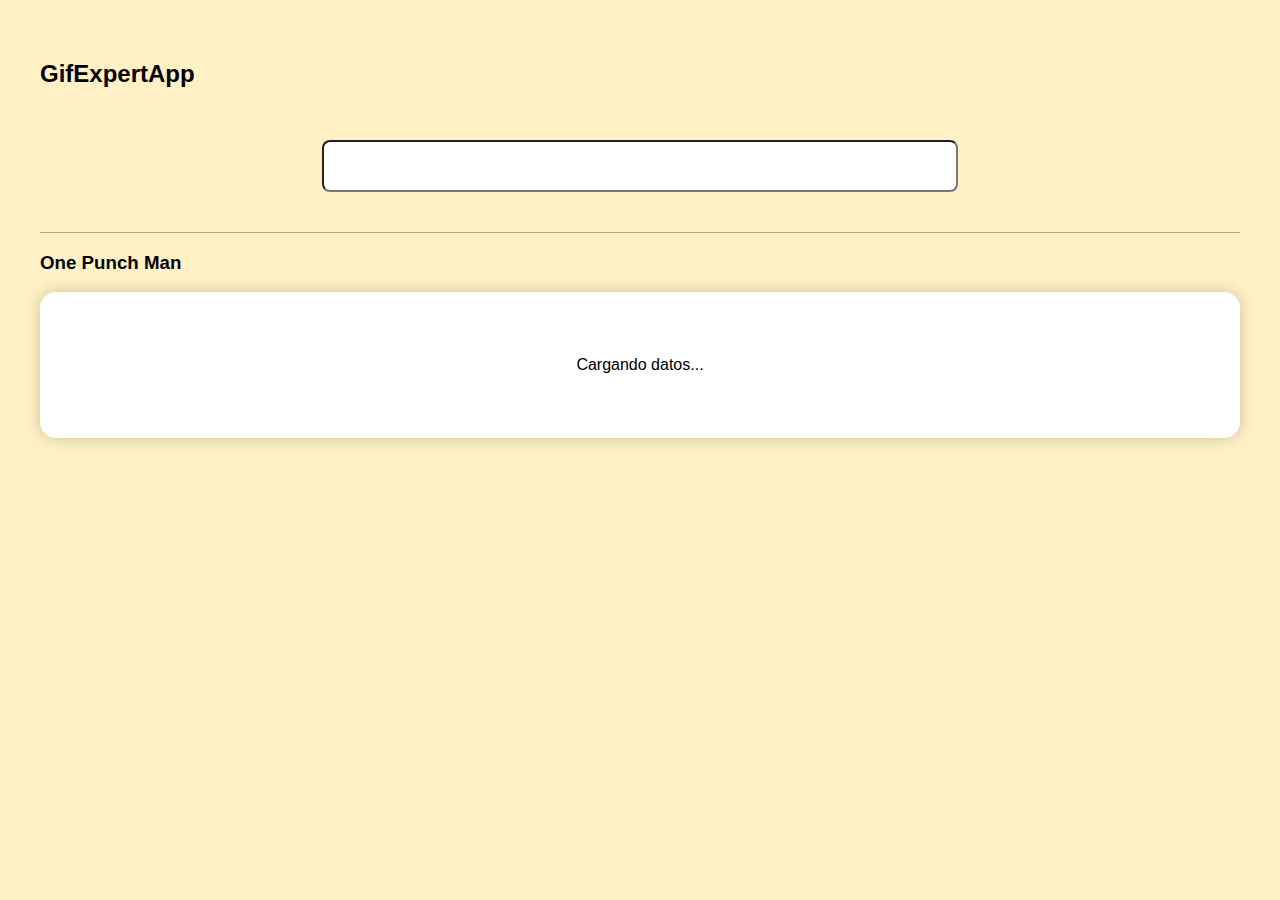
<file: docs/index.html>
<!doctype html>
<html lang="en">

<head>
    <meta charset="utf-8" />
    <link rel="icon" href="./favicon.ico" />
    <meta name="viewport" content="width=device-width,initial-scale=1" />
    <meta name="theme-color" content="#000000" />
    <meta name="description" content="Web site created using create-react-app" />
    <link rel="apple-touch-icon" href="./logo192.png" />
    <link rel="manifest" href="./manifest.json" />
    <title>Gif Search App</title>
    <script defer="defer" src="./static/js/main.ec8a4d32.js"></script>
    <link href="./static/css/main.a896cac1.css" rel="stylesheet">
</head>

<body><noscript>You need to enable JavaScript to run this app.</noscript>
    <div id="root"></div>
</body>

</html>
</file>
<file: docs/static/css/main.a896cac1.css>
*{font-family:Arial,Helvetica,sans-serif}ol{-webkit-padding-start:0;padding-inline-start:0}body{background-color:#fff1c5;padding:2rem}code{font-family:source-code-pro,Menlo,Monaco,Consolas,Courier New,monospace}.form-categorias{display:flex;flex-flow:row wrap;justify-content:center;padding:2rem 0}hr{border:0;border-top:1px solid rgba(0,0,0,.3);height:0}input[type=text]{color:grey;font-size:1.8rem;height:3rem;padding:0 1rem;width:50%}input[type=text],input[type=text]:focus{border-radius:.5rem}.card-grid{background-color:#fff;border-radius:1rem;box-shadow:0 0 1rem rgba(0,0,0,.2);flex-flow:row wrap;padding:3rem 1rem}.card,.card-grid{display:flex;justify-content:space-around}.card{align-items:center;background-color:#d3d3d3;border-radius:.5rem;box-shadow:.5rem .5rem 1rem rgba(0,0,0,.5);flex-flow:column wrap;margin:.5rem;overflow:hidden}.card p{font-family:Fira Code,monospace;font-size:.8rem;padding:.25rem;text-align:center;text-shadow:0 0}.card img{max-height:11rem}/*!
 * animate.css - https://animate.style/
 * Version - 4.1.1
 * Licensed under the MIT license - http://opensource.org/licenses/MIT
 *
 * Copyright (c) 2020 Animate.css
 */:root{--animate-duration:1s;--animate-delay:1s;--animate-repeat:1}.animate__animated{-webkit-animation-duration:1s;-webkit-animation-duration:var(--animate-duration);animation-duration:1s;animation-duration:var(--animate-duration);-webkit-animation-fill-mode:both;animation-fill-mode:both}.animate__animated.animate__infinite{-webkit-animation-iteration-count:infinite;animation-iteration-count:infinite}.animate__animated.animate__repeat-1{-webkit-animation-iteration-count:1;-webkit-animation-iteration-count:var(--animate-repeat);animation-iteration-count:1;animation-iteration-count:var(--animate-repeat)}.animate__animated.animate__repeat-2{-webkit-animation-iteration-count:2;-webkit-animation-iteration-count:calc(var(--animate-repeat)*2);animation-iteration-count:2;animation-iteration-count:calc(var(--animate-repeat)*2)}.animate__animated.animate__repeat-3{-webkit-animation-iteration-count:3;-webkit-animation-iteration-count:calc(var(--animate-repeat)*3);animation-iteration-count:3;animation-iteration-count:calc(var(--animate-repeat)*3)}.animate__animated.animate__delay-1s{-webkit-animation-delay:1s;-webkit-animation-delay:var(--animate-delay);animation-delay:1s;animation-delay:var(--animate-delay)}.animate__animated.animate__delay-2s{-webkit-animation-delay:2s;-webkit-animation-delay:calc(var(--animate-delay)*2);animation-delay:2s;animation-delay:calc(var(--animate-delay)*2)}.animate__animated.animate__delay-3s{-webkit-animation-delay:3s;-webkit-animation-delay:calc(var(--animate-delay)*3);animation-delay:3s;animation-delay:calc(var(--animate-delay)*3)}.animate__animated.animate__delay-4s{-webkit-animation-delay:4s;-webkit-animation-delay:calc(var(--animate-delay)*4);animation-delay:4s;animation-delay:calc(var(--animate-delay)*4)}.animate__animated.animate__delay-5s{-webkit-animation-delay:5s;-webkit-animation-delay:calc(var(--animate-delay)*5);animation-delay:5s;animation-delay:calc(var(--animate-delay)*5)}.animate__animated.animate__faster{-webkit-animation-duration:.5s;-webkit-animation-duration:calc(var(--animate-duration)/2);animation-duration:.5s;animation-duration:calc(var(--animate-duration)/2)}.animate__animated.animate__fast{-webkit-animation-duration:.8s;-webkit-animation-duration:calc(var(--animate-duration)*.8);animation-duration:.8s;animation-duration:calc(var(--animate-duration)*.8)}.animate__animated.animate__slow{-webkit-animation-duration:2s;-webkit-animation-duration:calc(var(--animate-duration)*2);animation-duration:2s;animation-duration:calc(var(--animate-duration)*2)}.animate__animated.animate__slower{-webkit-animation-duration:3s;-webkit-animation-duration:calc(var(--animate-duration)*3);animation-duration:3s;animation-duration:calc(var(--animate-duration)*3)}@media (prefers-reduced-motion:reduce),print{.animate__animated{-webkit-animation-duration:1ms!important;animation-duration:1ms!important;-webkit-animation-iteration-count:1!important;animation-iteration-count:1!important;-webkit-transition-duration:1ms!important;transition-duration:1ms!important}.animate__animated[class*=Out]{opacity:0}}@-webkit-keyframes bounce{0%,20%,53%,to{-webkit-animation-timing-function:cubic-bezier(.215,.61,.355,1);animation-timing-function:cubic-bezier(.215,.61,.355,1);-webkit-transform:translateZ(0);transform:translateZ(0)}40%,43%{-webkit-animation-timing-function:cubic-bezier(.755,.05,.855,.06);animation-timing-function:cubic-bezier(.755,.05,.855,.06);-webkit-transform:translate3d(0,-30px,0) scaleY(1.1);transform:translate3d(0,-30px,0) scaleY(1.1)}70%{-webkit-animation-timing-function:cubic-bezier(.755,.05,.855,.06);animation-timing-function:cubic-bezier(.755,.05,.855,.06);-webkit-transform:translate3d(0,-15px,0) scaleY(1.05);transform:translate3d(0,-15px,0) scaleY(1.05)}80%{-webkit-transform:translateZ(0) scaleY(.95);transform:translateZ(0) scaleY(.95);-webkit-transition-timing-function:cubic-bezier(.215,.61,.355,1);transition-timing-function:cubic-bezier(.215,.61,.355,1)}90%{-webkit-transform:translate3d(0,-4px,0) scaleY(1.02);transform:translate3d(0,-4px,0) scaleY(1.02)}}@keyframes bounce{0%,20%,53%,to{-webkit-animation-timing-function:cubic-bezier(.215,.61,.355,1);animation-timing-function:cubic-bezier(.215,.61,.355,1);-webkit-transform:translateZ(0);transform:translateZ(0)}40%,43%{-webkit-animation-timing-function:cubic-bezier(.755,.05,.855,.06);animation-timing-function:cubic-bezier(.755,.05,.855,.06);-webkit-transform:translate3d(0,-30px,0) scaleY(1.1);transform:translate3d(0,-30px,0) scaleY(1.1)}70%{-webkit-animation-timing-function:cubic-bezier(.755,.05,.855,.06);animation-timing-function:cubic-bezier(.755,.05,.855,.06);-webkit-transform:translate3d(0,-15px,0) scaleY(1.05);transform:translate3d(0,-15px,0) scaleY(1.05)}80%{-webkit-transform:translateZ(0) scaleY(.95);transform:translateZ(0) scaleY(.95);-webkit-transition-timing-function:cubic-bezier(.215,.61,.355,1);transition-timing-function:cubic-bezier(.215,.61,.355,1)}90%{-webkit-transform:translate3d(0,-4px,0) scaleY(1.02);transform:translate3d(0,-4px,0) scaleY(1.02)}}.animate__bounce{-webkit-animation-name:bounce;animation-name:bounce;-webkit-transform-origin:center bottom;transform-origin:center bottom}@-webkit-keyframes flash{0%,50%,to{opacity:1}25%,75%{opacity:0}}@keyframes flash{0%,50%,to{opacity:1}25%,75%{opacity:0}}.animate__flash{-webkit-animation-name:flash;animation-name:flash}@-webkit-keyframes pulse{0%{-webkit-transform:scaleX(1);transform:scaleX(1)}50%{-webkit-transform:scale3d(1.05,1.05,1.05);transform:scale3d(1.05,1.05,1.05)}to{-webkit-transform:scaleX(1);transform:scaleX(1)}}@keyframes pulse{0%{-webkit-transform:scaleX(1);transform:scaleX(1)}50%{-webkit-transform:scale3d(1.05,1.05,1.05);transform:scale3d(1.05,1.05,1.05)}to{-webkit-transform:scaleX(1);transform:scaleX(1)}}.animate__pulse{-webkit-animation-name:pulse;animation-name:pulse;-webkit-animation-timing-function:ease-in-out;animation-timing-function:ease-in-out}@-webkit-keyframes rubberBand{0%{-webkit-transform:scaleX(1);transform:scaleX(1)}30%{-webkit-transform:scale3d(1.25,.75,1);transform:scale3d(1.25,.75,1)}40%{-webkit-transform:scale3d(.75,1.25,1);transform:scale3d(.75,1.25,1)}50%{-webkit-transform:scale3d(1.15,.85,1);transform:scale3d(1.15,.85,1)}65%{-webkit-transform:scale3d(.95,1.05,1);transform:scale3d(.95,1.05,1)}75%{-webkit-transform:scale3d(1.05,.95,1);transform:scale3d(1.05,.95,1)}to{-webkit-transform:scaleX(1);transform:scaleX(1)}}@keyframes rubberBand{0%{-webkit-transform:scaleX(1);transform:scaleX(1)}30%{-webkit-transform:scale3d(1.25,.75,1);transform:scale3d(1.25,.75,1)}40%{-webkit-transform:scale3d(.75,1.25,1);transform:scale3d(.75,1.25,1)}50%{-webkit-transform:scale3d(1.15,.85,1);transform:scale3d(1.15,.85,1)}65%{-webkit-transform:scale3d(.95,1.05,1);transform:scale3d(.95,1.05,1)}75%{-webkit-transform:scale3d(1.05,.95,1);transform:scale3d(1.05,.95,1)}to{-webkit-transform:scaleX(1);transform:scaleX(1)}}.animate__rubberBand{-webkit-animation-name:rubberBand;animation-name:rubberBand}@-webkit-keyframes shakeX{0%,to{-webkit-transform:translateZ(0);transform:translateZ(0)}10%,30%,50%,70%,90%{-webkit-transform:translate3d(-10px,0,0);transform:translate3d(-10px,0,0)}20%,40%,60%,80%{-webkit-transform:translate3d(10px,0,0);transform:translate3d(10px,0,0)}}@keyframes shakeX{0%,to{-webkit-transform:translateZ(0);transform:translateZ(0)}10%,30%,50%,70%,90%{-webkit-transform:translate3d(-10px,0,0);transform:translate3d(-10px,0,0)}20%,40%,60%,80%{-webkit-transform:translate3d(10px,0,0);transform:translate3d(10px,0,0)}}.animate__shakeX{-webkit-animation-name:shakeX;animation-name:shakeX}@-webkit-keyframes shakeY{0%,to{-webkit-transform:translateZ(0);transform:translateZ(0)}10%,30%,50%,70%,90%{-webkit-transform:translate3d(0,-10px,0);transform:translate3d(0,-10px,0)}20%,40%,60%,80%{-webkit-transform:translate3d(0,10px,0);transform:translate3d(0,10px,0)}}@keyframes shakeY{0%,to{-webkit-transform:translateZ(0);transform:translateZ(0)}10%,30%,50%,70%,90%{-webkit-transform:translate3d(0,-10px,0);transform:translate3d(0,-10px,0)}20%,40%,60%,80%{-webkit-transform:translate3d(0,10px,0);transform:translate3d(0,10px,0)}}.animate__shakeY{-webkit-animation-name:shakeY;animation-name:shakeY}@-webkit-keyframes headShake{0%{-webkit-transform:translateX(0);transform:translateX(0)}6.5%{-webkit-transform:translateX(-6px) rotateY(-9deg);transform:translateX(-6px) rotateY(-9deg)}18.5%{-webkit-transform:translateX(5px) rotateY(7deg);transform:translateX(5px) rotateY(7deg)}31.5%{-webkit-transform:translateX(-3px) rotateY(-5deg);transform:translateX(-3px) rotateY(-5deg)}43.5%{-webkit-transform:translateX(2px) rotateY(3deg);transform:translateX(2px) rotateY(3deg)}50%{-webkit-transform:translateX(0);transform:translateX(0)}}@keyframes headShake{0%{-webkit-transform:translateX(0);transform:translateX(0)}6.5%{-webkit-transform:translateX(-6px) rotateY(-9deg);transform:translateX(-6px) rotateY(-9deg)}18.5%{-webkit-transform:translateX(5px) rotateY(7deg);transform:translateX(5px) rotateY(7deg)}31.5%{-webkit-transform:translateX(-3px) rotateY(-5deg);transform:translateX(-3px) rotateY(-5deg)}43.5%{-webkit-transform:translateX(2px) rotateY(3deg);transform:translateX(2px) rotateY(3deg)}50%{-webkit-transform:translateX(0);transform:translateX(0)}}.animate__headShake{-webkit-animation-name:headShake;animation-name:headShake;-webkit-animation-timing-function:ease-in-out;animation-timing-function:ease-in-out}@-webkit-keyframes swing{20%{-webkit-transform:rotate(15deg);transform:rotate(15deg)}40%{-webkit-transform:rotate(-10deg);transform:rotate(-10deg)}60%{-webkit-transform:rotate(5deg);transform:rotate(5deg)}80%{-webkit-transform:rotate(-5deg);transform:rotate(-5deg)}to{-webkit-transform:rotate(0deg);transform:rotate(0deg)}}@keyframes swing{20%{-webkit-transform:rotate(15deg);transform:rotate(15deg)}40%{-webkit-transform:rotate(-10deg);transform:rotate(-10deg)}60%{-webkit-transform:rotate(5deg);transform:rotate(5deg)}80%{-webkit-transform:rotate(-5deg);transform:rotate(-5deg)}to{-webkit-transform:rotate(0deg);transform:rotate(0deg)}}.animate__swing{-webkit-animation-name:swing;animation-name:swing;-webkit-transform-origin:top center;transform-origin:top center}@-webkit-keyframes tada{0%{-webkit-transform:scaleX(1);transform:scaleX(1)}10%,20%{-webkit-transform:scale3d(.9,.9,.9) rotate(-3deg);transform:scale3d(.9,.9,.9) rotate(-3deg)}30%,50%,70%,90%{-webkit-transform:scale3d(1.1,1.1,1.1) rotate(3deg);transform:scale3d(1.1,1.1,1.1) rotate(3deg)}40%,60%,80%{-webkit-transform:scale3d(1.1,1.1,1.1) rotate(-3deg);transform:scale3d(1.1,1.1,1.1) rotate(-3deg)}to{-webkit-transform:scaleX(1);transform:scaleX(1)}}@keyframes tada{0%{-webkit-transform:scaleX(1);transform:scaleX(1)}10%,20%{-webkit-transform:scale3d(.9,.9,.9) rotate(-3deg);transform:scale3d(.9,.9,.9) rotate(-3deg)}30%,50%,70%,90%{-webkit-transform:scale3d(1.1,1.1,1.1) rotate(3deg);transform:scale3d(1.1,1.1,1.1) rotate(3deg)}40%,60%,80%{-webkit-transform:scale3d(1.1,1.1,1.1) rotate(-3deg);transform:scale3d(1.1,1.1,1.1) rotate(-3deg)}to{-webkit-transform:scaleX(1);transform:scaleX(1)}}.animate__tada{-webkit-animation-name:tada;animation-name:tada}@-webkit-keyframes wobble{0%{-webkit-transform:translateZ(0);transform:translateZ(0)}15%{-webkit-transform:translate3d(-25%,0,0) rotate(-5deg);transform:translate3d(-25%,0,0) rotate(-5deg)}30%{-webkit-transform:translate3d(20%,0,0) rotate(3deg);transform:translate3d(20%,0,0) rotate(3deg)}45%{-webkit-transform:translate3d(-15%,0,0) rotate(-3deg);transform:translate3d(-15%,0,0) rotate(-3deg)}60%{-webkit-transform:translate3d(10%,0,0) rotate(2deg);transform:translate3d(10%,0,0) rotate(2deg)}75%{-webkit-transform:translate3d(-5%,0,0) rotate(-1deg);transform:translate3d(-5%,0,0) rotate(-1deg)}to{-webkit-transform:translateZ(0);transform:translateZ(0)}}@keyframes wobble{0%{-webkit-transform:translateZ(0);transform:translateZ(0)}15%{-webkit-transform:translate3d(-25%,0,0) rotate(-5deg);transform:translate3d(-25%,0,0) rotate(-5deg)}30%{-webkit-transform:translate3d(20%,0,0) rotate(3deg);transform:translate3d(20%,0,0) rotate(3deg)}45%{-webkit-transform:translate3d(-15%,0,0) rotate(-3deg);transform:translate3d(-15%,0,0) rotate(-3deg)}60%{-webkit-transform:translate3d(10%,0,0) rotate(2deg);transform:translate3d(10%,0,0) rotate(2deg)}75%{-webkit-transform:translate3d(-5%,0,0) rotate(-1deg);transform:translate3d(-5%,0,0) rotate(-1deg)}to{-webkit-transform:translateZ(0);transform:translateZ(0)}}.animate__wobble{-webkit-animation-name:wobble;animation-name:wobble}@-webkit-keyframes jello{0%,11.1%,to{-webkit-transform:translateZ(0);transform:translateZ(0)}22.2%{-webkit-transform:skewX(-12.5deg) skewY(-12.5deg);transform:skewX(-12.5deg) skewY(-12.5deg)}33.3%{-webkit-transform:skewX(6.25deg) skewY(6.25deg);transform:skewX(6.25deg) skewY(6.25deg)}44.4%{-webkit-transform:skewX(-3.125deg) skewY(-3.125deg);transform:skewX(-3.125deg) skewY(-3.125deg)}55.5%{-webkit-transform:skewX(1.5625deg) skewY(1.5625deg);transform:skewX(1.5625deg) skewY(1.5625deg)}66.6%{-webkit-transform:skewX(-.78125deg) skewY(-.78125deg);transform:skewX(-.78125deg) skewY(-.78125deg)}77.7%{-webkit-transform:skewX(.390625deg) skewY(.390625deg);transform:skewX(.390625deg) skewY(.390625deg)}88.8%{-webkit-transform:skewX(-.1953125deg) skewY(-.1953125deg);transform:skewX(-.1953125deg) skewY(-.1953125deg)}}@keyframes jello{0%,11.1%,to{-webkit-transform:translateZ(0);transform:translateZ(0)}22.2%{-webkit-transform:skewX(-12.5deg) skewY(-12.5deg);transform:skewX(-12.5deg) skewY(-12.5deg)}33.3%{-webkit-transform:skewX(6.25deg) skewY(6.25deg);transform:skewX(6.25deg) skewY(6.25deg)}44.4%{-webkit-transform:skewX(-3.125deg) skewY(-3.125deg);transform:skewX(-3.125deg) skewY(-3.125deg)}55.5%{-webkit-transform:skewX(1.5625deg) skewY(1.5625deg);transform:skewX(1.5625deg) skewY(1.5625deg)}66.6%{-webkit-transform:skewX(-.78125deg) skewY(-.78125deg);transform:skewX(-.78125deg) skewY(-.78125deg)}77.7%{-webkit-transform:skewX(.390625deg) skewY(.390625deg);transform:skewX(.390625deg) skewY(.390625deg)}88.8%{-webkit-transform:skewX(-.1953125deg) skewY(-.1953125deg);transform:skewX(-.1953125deg) skewY(-.1953125deg)}}.animate__jello{-webkit-animation-name:jello;animation-name:jello;-webkit-transform-origin:center;transform-origin:center}@-webkit-keyframes heartBeat{0%{-webkit-transform:scale(1);transform:scale(1)}14%{-webkit-transform:scale(1.3);transform:scale(1.3)}28%{-webkit-transform:scale(1);transform:scale(1)}42%{-webkit-transform:scale(1.3);transform:scale(1.3)}70%{-webkit-transform:scale(1);transform:scale(1)}}@keyframes heartBeat{0%{-webkit-transform:scale(1);transform:scale(1)}14%{-webkit-transform:scale(1.3);transform:scale(1.3)}28%{-webkit-transform:scale(1);transform:scale(1)}42%{-webkit-transform:scale(1.3);transform:scale(1.3)}70%{-webkit-transform:scale(1);transform:scale(1)}}.animate__heartBeat{-webkit-animation-duration:1.3s;-webkit-animation-duration:calc(var(--animate-duration)*1.3);animation-duration:1.3s;animation-duration:calc(var(--animate-duration)*1.3);-webkit-animation-name:heartBeat;animation-name:heartBeat;-webkit-animation-timing-function:ease-in-out;animation-timing-function:ease-in-out}@-webkit-keyframes backInDown{0%{opacity:.7;-webkit-transform:translateY(-1200px) scale(.7);transform:translateY(-1200px) scale(.7)}80%{opacity:.7;-webkit-transform:translateY(0) scale(.7);transform:translateY(0) scale(.7)}to{opacity:1;-webkit-transform:scale(1);transform:scale(1)}}@keyframes backInDown{0%{opacity:.7;-webkit-transform:translateY(-1200px) scale(.7);transform:translateY(-1200px) scale(.7)}80%{opacity:.7;-webkit-transform:translateY(0) scale(.7);transform:translateY(0) scale(.7)}to{opacity:1;-webkit-transform:scale(1);transform:scale(1)}}.animate__backInDown{-webkit-animation-name:backInDown;animation-name:backInDown}@-webkit-keyframes backInLeft{0%{opacity:.7;-webkit-transform:translateX(-2000px) scale(.7);transform:translateX(-2000px) scale(.7)}80%{opacity:.7;-webkit-transform:translateX(0) scale(.7);transform:translateX(0) scale(.7)}to{opacity:1;-webkit-transform:scale(1);transform:scale(1)}}@keyframes backInLeft{0%{opacity:.7;-webkit-transform:translateX(-2000px) scale(.7);transform:translateX(-2000px) scale(.7)}80%{opacity:.7;-webkit-transform:translateX(0) scale(.7);transform:translateX(0) scale(.7)}to{opacity:1;-webkit-transform:scale(1);transform:scale(1)}}.animate__backInLeft{-webkit-animation-name:backInLeft;animation-name:backInLeft}@-webkit-keyframes backInRight{0%{opacity:.7;-webkit-transform:translateX(2000px) scale(.7);transform:translateX(2000px) scale(.7)}80%{opacity:.7;-webkit-transform:translateX(0) scale(.7);transform:translateX(0) scale(.7)}to{opacity:1;-webkit-transform:scale(1);transform:scale(1)}}@keyframes backInRight{0%{opacity:.7;-webkit-transform:translateX(2000px) scale(.7);transform:translateX(2000px) scale(.7)}80%{opacity:.7;-webkit-transform:translateX(0) scale(.7);transform:translateX(0) scale(.7)}to{opacity:1;-webkit-transform:scale(1);transform:scale(1)}}.animate__backInRight{-webkit-animation-name:backInRight;animation-name:backInRight}@-webkit-keyframes backInUp{0%{opacity:.7;-webkit-transform:translateY(1200px) scale(.7);transform:translateY(1200px) scale(.7)}80%{opacity:.7;-webkit-transform:translateY(0) scale(.7);transform:translateY(0) scale(.7)}to{opacity:1;-webkit-transform:scale(1);transform:scale(1)}}@keyframes backInUp{0%{opacity:.7;-webkit-transform:translateY(1200px) scale(.7);transform:translateY(1200px) scale(.7)}80%{opacity:.7;-webkit-transform:translateY(0) scale(.7);transform:translateY(0) scale(.7)}to{opacity:1;-webkit-transform:scale(1);transform:scale(1)}}.animate__backInUp{-webkit-animation-name:backInUp;animation-name:backInUp}@-webkit-keyframes backOutDown{0%{opacity:1;-webkit-transform:scale(1);transform:scale(1)}20%{opacity:.7;-webkit-transform:translateY(0) scale(.7);transform:translateY(0) scale(.7)}to{opacity:.7;-webkit-transform:translateY(700px) scale(.7);transform:translateY(700px) scale(.7)}}@keyframes backOutDown{0%{opacity:1;-webkit-transform:scale(1);transform:scale(1)}20%{opacity:.7;-webkit-transform:translateY(0) scale(.7);transform:translateY(0) scale(.7)}to{opacity:.7;-webkit-transform:translateY(700px) scale(.7);transform:translateY(700px) scale(.7)}}.animate__backOutDown{-webkit-animation-name:backOutDown;animation-name:backOutDown}@-webkit-keyframes backOutLeft{0%{opacity:1;-webkit-transform:scale(1);transform:scale(1)}20%{opacity:.7;-webkit-transform:translateX(0) scale(.7);transform:translateX(0) scale(.7)}to{opacity:.7;-webkit-transform:translateX(-2000px) scale(.7);transform:translateX(-2000px) scale(.7)}}@keyframes backOutLeft{0%{opacity:1;-webkit-transform:scale(1);transform:scale(1)}20%{opacity:.7;-webkit-transform:translateX(0) scale(.7);transform:translateX(0) scale(.7)}to{opacity:.7;-webkit-transform:translateX(-2000px) scale(.7);transform:translateX(-2000px) scale(.7)}}.animate__backOutLeft{-webkit-animation-name:backOutLeft;animation-name:backOutLeft}@-webkit-keyframes backOutRight{0%{opacity:1;-webkit-transform:scale(1);transform:scale(1)}20%{opacity:.7;-webkit-transform:translateX(0) scale(.7);transform:translateX(0) scale(.7)}to{opacity:.7;-webkit-transform:translateX(2000px) scale(.7);transform:translateX(2000px) scale(.7)}}@keyframes backOutRight{0%{opacity:1;-webkit-transform:scale(1);transform:scale(1)}20%{opacity:.7;-webkit-transform:translateX(0) scale(.7);transform:translateX(0) scale(.7)}to{opacity:.7;-webkit-transform:translateX(2000px) scale(.7);transform:translateX(2000px) scale(.7)}}.animate__backOutRight{-webkit-animation-name:backOutRight;animation-name:backOutRight}@-webkit-keyframes backOutUp{0%{opacity:1;-webkit-transform:scale(1);transform:scale(1)}20%{opacity:.7;-webkit-transform:translateY(0) scale(.7);transform:translateY(0) scale(.7)}to{opacity:.7;-webkit-transform:translateY(-700px) scale(.7);transform:translateY(-700px) scale(.7)}}@keyframes backOutUp{0%{opacity:1;-webkit-transform:scale(1);transform:scale(1)}20%{opacity:.7;-webkit-transform:translateY(0) scale(.7);transform:translateY(0) scale(.7)}to{opacity:.7;-webkit-transform:translateY(-700px) scale(.7);transform:translateY(-700px) scale(.7)}}.animate__backOutUp{-webkit-animation-name:backOutUp;animation-name:backOutUp}@-webkit-keyframes bounceIn{0%,20%,40%,60%,80%,to{-webkit-animation-timing-function:cubic-bezier(.215,.61,.355,1);animation-timing-function:cubic-bezier(.215,.61,.355,1)}0%{opacity:0;-webkit-transform:scale3d(.3,.3,.3);transform:scale3d(.3,.3,.3)}20%{-webkit-transform:scale3d(1.1,1.1,1.1);transform:scale3d(1.1,1.1,1.1)}40%{-webkit-transform:scale3d(.9,.9,.9);transform:scale3d(.9,.9,.9)}60%{opacity:1;-webkit-transform:scale3d(1.03,1.03,1.03);transform:scale3d(1.03,1.03,1.03)}80%{-webkit-transform:scale3d(.97,.97,.97);transform:scale3d(.97,.97,.97)}to{opacity:1;-webkit-transform:scaleX(1);transform:scaleX(1)}}@keyframes bounceIn{0%,20%,40%,60%,80%,to{-webkit-animation-timing-function:cubic-bezier(.215,.61,.355,1);animation-timing-function:cubic-bezier(.215,.61,.355,1)}0%{opacity:0;-webkit-transform:scale3d(.3,.3,.3);transform:scale3d(.3,.3,.3)}20%{-webkit-transform:scale3d(1.1,1.1,1.1);transform:scale3d(1.1,1.1,1.1)}40%{-webkit-transform:scale3d(.9,.9,.9);transform:scale3d(.9,.9,.9)}60%{opacity:1;-webkit-transform:scale3d(1.03,1.03,1.03);transform:scale3d(1.03,1.03,1.03)}80%{-webkit-transform:scale3d(.97,.97,.97);transform:scale3d(.97,.97,.97)}to{opacity:1;-webkit-transform:scaleX(1);transform:scaleX(1)}}.animate__bounceIn{-webkit-animation-duration:.75s;-webkit-animation-duration:calc(var(--animate-duration)*.75);animation-duration:.75s;animation-duration:calc(var(--animate-duration)*.75);-webkit-animation-name:bounceIn;animation-name:bounceIn}@-webkit-keyframes bounceInDown{0%,60%,75%,90%,to{-webkit-animation-timing-function:cubic-bezier(.215,.61,.355,1);animation-timing-function:cubic-bezier(.215,.61,.355,1)}0%{opacity:0;-webkit-transform:translate3d(0,-3000px,0) scaleY(3);transform:translate3d(0,-3000px,0) scaleY(3)}60%{opacity:1;-webkit-transform:translate3d(0,25px,0) scaleY(.9);transform:translate3d(0,25px,0) scaleY(.9)}75%{-webkit-transform:translate3d(0,-10px,0) scaleY(.95);transform:translate3d(0,-10px,0) scaleY(.95)}90%{-webkit-transform:translate3d(0,5px,0) scaleY(.985);transform:translate3d(0,5px,0) scaleY(.985)}to{-webkit-transform:translateZ(0);transform:translateZ(0)}}@keyframes bounceInDown{0%,60%,75%,90%,to{-webkit-animation-timing-function:cubic-bezier(.215,.61,.355,1);animation-timing-function:cubic-bezier(.215,.61,.355,1)}0%{opacity:0;-webkit-transform:translate3d(0,-3000px,0) scaleY(3);transform:translate3d(0,-3000px,0) scaleY(3)}60%{opacity:1;-webkit-transform:translate3d(0,25px,0) scaleY(.9);transform:translate3d(0,25px,0) scaleY(.9)}75%{-webkit-transform:translate3d(0,-10px,0) scaleY(.95);transform:translate3d(0,-10px,0) scaleY(.95)}90%{-webkit-transform:translate3d(0,5px,0) scaleY(.985);transform:translate3d(0,5px,0) scaleY(.985)}to{-webkit-transform:translateZ(0);transform:translateZ(0)}}.animate__bounceInDown{-webkit-animation-name:bounceInDown;animation-name:bounceInDown}@-webkit-keyframes bounceInLeft{0%,60%,75%,90%,to{-webkit-animation-timing-function:cubic-bezier(.215,.61,.355,1);animation-timing-function:cubic-bezier(.215,.61,.355,1)}0%{opacity:0;-webkit-transform:translate3d(-3000px,0,0) scaleX(3);transform:translate3d(-3000px,0,0) scaleX(3)}60%{opacity:1;-webkit-transform:translate3d(25px,0,0) scaleX(1);transform:translate3d(25px,0,0) scaleX(1)}75%{-webkit-transform:translate3d(-10px,0,0) scaleX(.98);transform:translate3d(-10px,0,0) scaleX(.98)}90%{-webkit-transform:translate3d(5px,0,0) scaleX(.995);transform:translate3d(5px,0,0) scaleX(.995)}to{-webkit-transform:translateZ(0);transform:translateZ(0)}}@keyframes bounceInLeft{0%,60%,75%,90%,to{-webkit-animation-timing-function:cubic-bezier(.215,.61,.355,1);animation-timing-function:cubic-bezier(.215,.61,.355,1)}0%{opacity:0;-webkit-transform:translate3d(-3000px,0,0) scaleX(3);transform:translate3d(-3000px,0,0) scaleX(3)}60%{opacity:1;-webkit-transform:translate3d(25px,0,0) scaleX(1);transform:translate3d(25px,0,0) scaleX(1)}75%{-webkit-transform:translate3d(-10px,0,0) scaleX(.98);transform:translate3d(-10px,0,0) scaleX(.98)}90%{-webkit-transform:translate3d(5px,0,0) scaleX(.995);transform:translate3d(5px,0,0) scaleX(.995)}to{-webkit-transform:translateZ(0);transform:translateZ(0)}}.animate__bounceInLeft{-webkit-animation-name:bounceInLeft;animation-name:bounceInLeft}@-webkit-keyframes bounceInRight{0%,60%,75%,90%,to{-webkit-animation-timing-function:cubic-bezier(.215,.61,.355,1);animation-timing-function:cubic-bezier(.215,.61,.355,1)}0%{opacity:0;-webkit-transform:translate3d(3000px,0,0) scaleX(3);transform:translate3d(3000px,0,0) scaleX(3)}60%{opacity:1;-webkit-transform:translate3d(-25px,0,0) scaleX(1);transform:translate3d(-25px,0,0) scaleX(1)}75%{-webkit-transform:translate3d(10px,0,0) scaleX(.98);transform:translate3d(10px,0,0) scaleX(.98)}90%{-webkit-transform:translate3d(-5px,0,0) scaleX(.995);transform:translate3d(-5px,0,0) scaleX(.995)}to{-webkit-transform:translateZ(0);transform:translateZ(0)}}@keyframes bounceInRight{0%,60%,75%,90%,to{-webkit-animation-timing-function:cubic-bezier(.215,.61,.355,1);animation-timing-function:cubic-bezier(.215,.61,.355,1)}0%{opacity:0;-webkit-transform:translate3d(3000px,0,0) scaleX(3);transform:translate3d(3000px,0,0) scaleX(3)}60%{opacity:1;-webkit-transform:translate3d(-25px,0,0) scaleX(1);transform:translate3d(-25px,0,0) scaleX(1)}75%{-webkit-transform:translate3d(10px,0,0) scaleX(.98);transform:translate3d(10px,0,0) scaleX(.98)}90%{-webkit-transform:translate3d(-5px,0,0) scaleX(.995);transform:translate3d(-5px,0,0) scaleX(.995)}to{-webkit-transform:translateZ(0);transform:translateZ(0)}}.animate__bounceInRight{-webkit-animation-name:bounceInRight;animation-name:bounceInRight}@-webkit-keyframes bounceInUp{0%,60%,75%,90%,to{-webkit-animation-timing-function:cubic-bezier(.215,.61,.355,1);animation-timing-function:cubic-bezier(.215,.61,.355,1)}0%{opacity:0;-webkit-transform:translate3d(0,3000px,0) scaleY(5);transform:translate3d(0,3000px,0) scaleY(5)}60%{opacity:1;-webkit-transform:translate3d(0,-20px,0) scaleY(.9);transform:translate3d(0,-20px,0) scaleY(.9)}75%{-webkit-transform:translate3d(0,10px,0) scaleY(.95);transform:translate3d(0,10px,0) scaleY(.95)}90%{-webkit-transform:translate3d(0,-5px,0) scaleY(.985);transform:translate3d(0,-5px,0) scaleY(.985)}to{-webkit-transform:translateZ(0);transform:translateZ(0)}}@keyframes bounceInUp{0%,60%,75%,90%,to{-webkit-animation-timing-function:cubic-bezier(.215,.61,.355,1);animation-timing-function:cubic-bezier(.215,.61,.355,1)}0%{opacity:0;-webkit-transform:translate3d(0,3000px,0) scaleY(5);transform:translate3d(0,3000px,0) scaleY(5)}60%{opacity:1;-webkit-transform:translate3d(0,-20px,0) scaleY(.9);transform:translate3d(0,-20px,0) scaleY(.9)}75%{-webkit-transform:translate3d(0,10px,0) scaleY(.95);transform:translate3d(0,10px,0) scaleY(.95)}90%{-webkit-transform:translate3d(0,-5px,0) scaleY(.985);transform:translate3d(0,-5px,0) scaleY(.985)}to{-webkit-transform:translateZ(0);transform:translateZ(0)}}.animate__bounceInUp{-webkit-animation-name:bounceInUp;animation-name:bounceInUp}@-webkit-keyframes bounceOut{20%{-webkit-transform:scale3d(.9,.9,.9);transform:scale3d(.9,.9,.9)}50%,55%{opacity:1;-webkit-transform:scale3d(1.1,1.1,1.1);transform:scale3d(1.1,1.1,1.1)}to{opacity:0;-webkit-transform:scale3d(.3,.3,.3);transform:scale3d(.3,.3,.3)}}@keyframes bounceOut{20%{-webkit-transform:scale3d(.9,.9,.9);transform:scale3d(.9,.9,.9)}50%,55%{opacity:1;-webkit-transform:scale3d(1.1,1.1,1.1);transform:scale3d(1.1,1.1,1.1)}to{opacity:0;-webkit-transform:scale3d(.3,.3,.3);transform:scale3d(.3,.3,.3)}}.animate__bounceOut{-webkit-animation-duration:.75s;-webkit-animation-duration:calc(var(--animate-duration)*.75);animation-duration:.75s;animation-duration:calc(var(--animate-duration)*.75);-webkit-animation-name:bounceOut;animation-name:bounceOut}@-webkit-keyframes bounceOutDown{20%{-webkit-transform:translate3d(0,10px,0) scaleY(.985);transform:translate3d(0,10px,0) scaleY(.985)}40%,45%{opacity:1;-webkit-transform:translate3d(0,-20px,0) scaleY(.9);transform:translate3d(0,-20px,0) scaleY(.9)}to{opacity:0;-webkit-transform:translate3d(0,2000px,0) scaleY(3);transform:translate3d(0,2000px,0) scaleY(3)}}@keyframes bounceOutDown{20%{-webkit-transform:translate3d(0,10px,0) scaleY(.985);transform:translate3d(0,10px,0) scaleY(.985)}40%,45%{opacity:1;-webkit-transform:translate3d(0,-20px,0) scaleY(.9);transform:translate3d(0,-20px,0) scaleY(.9)}to{opacity:0;-webkit-transform:translate3d(0,2000px,0) scaleY(3);transform:translate3d(0,2000px,0) scaleY(3)}}.animate__bounceOutDown{-webkit-animation-name:bounceOutDown;animation-name:bounceOutDown}@-webkit-keyframes bounceOutLeft{20%{opacity:1;-webkit-transform:translate3d(20px,0,0) scaleX(.9);transform:translate3d(20px,0,0) scaleX(.9)}to{opacity:0;-webkit-transform:translate3d(-2000px,0,0) scaleX(2);transform:translate3d(-2000px,0,0) scaleX(2)}}@keyframes bounceOutLeft{20%{opacity:1;-webkit-transform:translate3d(20px,0,0) scaleX(.9);transform:translate3d(20px,0,0) scaleX(.9)}to{opacity:0;-webkit-transform:translate3d(-2000px,0,0) scaleX(2);transform:translate3d(-2000px,0,0) scaleX(2)}}.animate__bounceOutLeft{-webkit-animation-name:bounceOutLeft;animation-name:bounceOutLeft}@-webkit-keyframes bounceOutRight{20%{opacity:1;-webkit-transform:translate3d(-20px,0,0) scaleX(.9);transform:translate3d(-20px,0,0) scaleX(.9)}to{opacity:0;-webkit-transform:translate3d(2000px,0,0) scaleX(2);transform:translate3d(2000px,0,0) scaleX(2)}}@keyframes bounceOutRight{20%{opacity:1;-webkit-transform:translate3d(-20px,0,0) scaleX(.9);transform:translate3d(-20px,0,0) scaleX(.9)}to{opacity:0;-webkit-transform:translate3d(2000px,0,0) scaleX(2);transform:translate3d(2000px,0,0) scaleX(2)}}.animate__bounceOutRight{-webkit-animation-name:bounceOutRight;animation-name:bounceOutRight}@-webkit-keyframes bounceOutUp{20%{-webkit-transform:translate3d(0,-10px,0) scaleY(.985);transform:translate3d(0,-10px,0) scaleY(.985)}40%,45%{opacity:1;-webkit-transform:translate3d(0,20px,0) scaleY(.9);transform:translate3d(0,20px,0) scaleY(.9)}to{opacity:0;-webkit-transform:translate3d(0,-2000px,0) scaleY(3);transform:translate3d(0,-2000px,0) scaleY(3)}}@keyframes bounceOutUp{20%{-webkit-transform:translate3d(0,-10px,0) scaleY(.985);transform:translate3d(0,-10px,0) scaleY(.985)}40%,45%{opacity:1;-webkit-transform:translate3d(0,20px,0) scaleY(.9);transform:translate3d(0,20px,0) scaleY(.9)}to{opacity:0;-webkit-transform:translate3d(0,-2000px,0) scaleY(3);transform:translate3d(0,-2000px,0) scaleY(3)}}.animate__bounceOutUp{-webkit-animation-name:bounceOutUp;animation-name:bounceOutUp}@-webkit-keyframes fadeIn{0%{opacity:0}to{opacity:1}}@keyframes fadeIn{0%{opacity:0}to{opacity:1}}.animate__fadeIn{-webkit-animation-name:fadeIn;animation-name:fadeIn}@-webkit-keyframes fadeInDown{0%{opacity:0;-webkit-transform:translate3d(0,-100%,0);transform:translate3d(0,-100%,0)}to{opacity:1;-webkit-transform:translateZ(0);transform:translateZ(0)}}@keyframes fadeInDown{0%{opacity:0;-webkit-transform:translate3d(0,-100%,0);transform:translate3d(0,-100%,0)}to{opacity:1;-webkit-transform:translateZ(0);transform:translateZ(0)}}.animate__fadeInDown{-webkit-animation-name:fadeInDown;animation-name:fadeInDown}@-webkit-keyframes fadeInDownBig{0%{opacity:0;-webkit-transform:translate3d(0,-2000px,0);transform:translate3d(0,-2000px,0)}to{opacity:1;-webkit-transform:translateZ(0);transform:translateZ(0)}}@keyframes fadeInDownBig{0%{opacity:0;-webkit-transform:translate3d(0,-2000px,0);transform:translate3d(0,-2000px,0)}to{opacity:1;-webkit-transform:translateZ(0);transform:translateZ(0)}}.animate__fadeInDownBig{-webkit-animation-name:fadeInDownBig;animation-name:fadeInDownBig}@-webkit-keyframes fadeInLeft{0%{opacity:0;-webkit-transform:translate3d(-100%,0,0);transform:translate3d(-100%,0,0)}to{opacity:1;-webkit-transform:translateZ(0);transform:translateZ(0)}}@keyframes fadeInLeft{0%{opacity:0;-webkit-transform:translate3d(-100%,0,0);transform:translate3d(-100%,0,0)}to{opacity:1;-webkit-transform:translateZ(0);transform:translateZ(0)}}.animate__fadeInLeft{-webkit-animation-name:fadeInLeft;animation-name:fadeInLeft}@-webkit-keyframes fadeInLeftBig{0%{opacity:0;-webkit-transform:translate3d(-2000px,0,0);transform:translate3d(-2000px,0,0)}to{opacity:1;-webkit-transform:translateZ(0);transform:translateZ(0)}}@keyframes fadeInLeftBig{0%{opacity:0;-webkit-transform:translate3d(-2000px,0,0);transform:translate3d(-2000px,0,0)}to{opacity:1;-webkit-transform:translateZ(0);transform:translateZ(0)}}.animate__fadeInLeftBig{-webkit-animation-name:fadeInLeftBig;animation-name:fadeInLeftBig}@-webkit-keyframes fadeInRight{0%{opacity:0;-webkit-transform:translate3d(100%,0,0);transform:translate3d(100%,0,0)}to{opacity:1;-webkit-transform:translateZ(0);transform:translateZ(0)}}@keyframes fadeInRight{0%{opacity:0;-webkit-transform:translate3d(100%,0,0);transform:translate3d(100%,0,0)}to{opacity:1;-webkit-transform:translateZ(0);transform:translateZ(0)}}.animate__fadeInRight{-webkit-animation-name:fadeInRight;animation-name:fadeInRight}@-webkit-keyframes fadeInRightBig{0%{opacity:0;-webkit-transform:translate3d(2000px,0,0);transform:translate3d(2000px,0,0)}to{opacity:1;-webkit-transform:translateZ(0);transform:translateZ(0)}}@keyframes fadeInRightBig{0%{opacity:0;-webkit-transform:translate3d(2000px,0,0);transform:translate3d(2000px,0,0)}to{opacity:1;-webkit-transform:translateZ(0);transform:translateZ(0)}}.animate__fadeInRightBig{-webkit-animation-name:fadeInRightBig;animation-name:fadeInRightBig}@-webkit-keyframes fadeInUp{0%{opacity:0;-webkit-transform:translate3d(0,100%,0);transform:translate3d(0,100%,0)}to{opacity:1;-webkit-transform:translateZ(0);transform:translateZ(0)}}@keyframes fadeInUp{0%{opacity:0;-webkit-transform:translate3d(0,100%,0);transform:translate3d(0,100%,0)}to{opacity:1;-webkit-transform:translateZ(0);transform:translateZ(0)}}.animate__fadeInUp{-webkit-animation-name:fadeInUp;animation-name:fadeInUp}@-webkit-keyframes fadeInUpBig{0%{opacity:0;-webkit-transform:translate3d(0,2000px,0);transform:translate3d(0,2000px,0)}to{opacity:1;-webkit-transform:translateZ(0);transform:translateZ(0)}}@keyframes fadeInUpBig{0%{opacity:0;-webkit-transform:translate3d(0,2000px,0);transform:translate3d(0,2000px,0)}to{opacity:1;-webkit-transform:translateZ(0);transform:translateZ(0)}}.animate__fadeInUpBig{-webkit-animation-name:fadeInUpBig;animation-name:fadeInUpBig}@-webkit-keyframes fadeInTopLeft{0%{opacity:0;-webkit-transform:translate3d(-100%,-100%,0);transform:translate3d(-100%,-100%,0)}to{opacity:1;-webkit-transform:translateZ(0);transform:translateZ(0)}}@keyframes fadeInTopLeft{0%{opacity:0;-webkit-transform:translate3d(-100%,-100%,0);transform:translate3d(-100%,-100%,0)}to{opacity:1;-webkit-transform:translateZ(0);transform:translateZ(0)}}.animate__fadeInTopLeft{-webkit-animation-name:fadeInTopLeft;animation-name:fadeInTopLeft}@-webkit-keyframes fadeInTopRight{0%{opacity:0;-webkit-transform:translate3d(100%,-100%,0);transform:translate3d(100%,-100%,0)}to{opacity:1;-webkit-transform:translateZ(0);transform:translateZ(0)}}@keyframes fadeInTopRight{0%{opacity:0;-webkit-transform:translate3d(100%,-100%,0);transform:translate3d(100%,-100%,0)}to{opacity:1;-webkit-transform:translateZ(0);transform:translateZ(0)}}.animate__fadeInTopRight{-webkit-animation-name:fadeInTopRight;animation-name:fadeInTopRight}@-webkit-keyframes fadeInBottomLeft{0%{opacity:0;-webkit-transform:translate3d(-100%,100%,0);transform:translate3d(-100%,100%,0)}to{opacity:1;-webkit-transform:translateZ(0);transform:translateZ(0)}}@keyframes fadeInBottomLeft{0%{opacity:0;-webkit-transform:translate3d(-100%,100%,0);transform:translate3d(-100%,100%,0)}to{opacity:1;-webkit-transform:translateZ(0);transform:translateZ(0)}}.animate__fadeInBottomLeft{-webkit-animation-name:fadeInBottomLeft;animation-name:fadeInBottomLeft}@-webkit-keyframes fadeInBottomRight{0%{opacity:0;-webkit-transform:translate3d(100%,100%,0);transform:translate3d(100%,100%,0)}to{opacity:1;-webkit-transform:translateZ(0);transform:translateZ(0)}}@keyframes fadeInBottomRight{0%{opacity:0;-webkit-transform:translate3d(100%,100%,0);transform:translate3d(100%,100%,0)}to{opacity:1;-webkit-transform:translateZ(0);transform:translateZ(0)}}.animate__fadeInBottomRight{-webkit-animation-name:fadeInBottomRight;animation-name:fadeInBottomRight}@-webkit-keyframes fadeOut{0%{opacity:1}to{opacity:0}}@keyframes fadeOut{0%{opacity:1}to{opacity:0}}.animate__fadeOut{-webkit-animation-name:fadeOut;animation-name:fadeOut}@-webkit-keyframes fadeOutDown{0%{opacity:1}to{opacity:0;-webkit-transform:translate3d(0,100%,0);transform:translate3d(0,100%,0)}}@keyframes fadeOutDown{0%{opacity:1}to{opacity:0;-webkit-transform:translate3d(0,100%,0);transform:translate3d(0,100%,0)}}.animate__fadeOutDown{-webkit-animation-name:fadeOutDown;animation-name:fadeOutDown}@-webkit-keyframes fadeOutDownBig{0%{opacity:1}to{opacity:0;-webkit-transform:translate3d(0,2000px,0);transform:translate3d(0,2000px,0)}}@keyframes fadeOutDownBig{0%{opacity:1}to{opacity:0;-webkit-transform:translate3d(0,2000px,0);transform:translate3d(0,2000px,0)}}.animate__fadeOutDownBig{-webkit-animation-name:fadeOutDownBig;animation-name:fadeOutDownBig}@-webkit-keyframes fadeOutLeft{0%{opacity:1}to{opacity:0;-webkit-transform:translate3d(-100%,0,0);transform:translate3d(-100%,0,0)}}@keyframes fadeOutLeft{0%{opacity:1}to{opacity:0;-webkit-transform:translate3d(-100%,0,0);transform:translate3d(-100%,0,0)}}.animate__fadeOutLeft{-webkit-animation-name:fadeOutLeft;animation-name:fadeOutLeft}@-webkit-keyframes fadeOutLeftBig{0%{opacity:1}to{opacity:0;-webkit-transform:translate3d(-2000px,0,0);transform:translate3d(-2000px,0,0)}}@keyframes fadeOutLeftBig{0%{opacity:1}to{opacity:0;-webkit-transform:translate3d(-2000px,0,0);transform:translate3d(-2000px,0,0)}}.animate__fadeOutLeftBig{-webkit-animation-name:fadeOutLeftBig;animation-name:fadeOutLeftBig}@-webkit-keyframes fadeOutRight{0%{opacity:1}to{opacity:0;-webkit-transform:translate3d(100%,0,0);transform:translate3d(100%,0,0)}}@keyframes fadeOutRight{0%{opacity:1}to{opacity:0;-webkit-transform:translate3d(100%,0,0);transform:translate3d(100%,0,0)}}.animate__fadeOutRight{-webkit-animation-name:fadeOutRight;animation-name:fadeOutRight}@-webkit-keyframes fadeOutRightBig{0%{opacity:1}to{opacity:0;-webkit-transform:translate3d(2000px,0,0);transform:translate3d(2000px,0,0)}}@keyframes fadeOutRightBig{0%{opacity:1}to{opacity:0;-webkit-transform:translate3d(2000px,0,0);transform:translate3d(2000px,0,0)}}.animate__fadeOutRightBig{-webkit-animation-name:fadeOutRightBig;animation-name:fadeOutRightBig}@-webkit-keyframes fadeOutUp{0%{opacity:1}to{opacity:0;-webkit-transform:translate3d(0,-100%,0);transform:translate3d(0,-100%,0)}}@keyframes fadeOutUp{0%{opacity:1}to{opacity:0;-webkit-transform:translate3d(0,-100%,0);transform:translate3d(0,-100%,0)}}.animate__fadeOutUp{-webkit-animation-name:fadeOutUp;animation-name:fadeOutUp}@-webkit-keyframes fadeOutUpBig{0%{opacity:1}to{opacity:0;-webkit-transform:translate3d(0,-2000px,0);transform:translate3d(0,-2000px,0)}}@keyframes fadeOutUpBig{0%{opacity:1}to{opacity:0;-webkit-transform:translate3d(0,-2000px,0);transform:translate3d(0,-2000px,0)}}.animate__fadeOutUpBig{-webkit-animation-name:fadeOutUpBig;animation-name:fadeOutUpBig}@-webkit-keyframes fadeOutTopLeft{0%{opacity:1;-webkit-transform:translateZ(0);transform:translateZ(0)}to{opacity:0;-webkit-transform:translate3d(-100%,-100%,0);transform:translate3d(-100%,-100%,0)}}@keyframes fadeOutTopLeft{0%{opacity:1;-webkit-transform:translateZ(0);transform:translateZ(0)}to{opacity:0;-webkit-transform:translate3d(-100%,-100%,0);transform:translate3d(-100%,-100%,0)}}.animate__fadeOutTopLeft{-webkit-animation-name:fadeOutTopLeft;animation-name:fadeOutTopLeft}@-webkit-keyframes fadeOutTopRight{0%{opacity:1;-webkit-transform:translateZ(0);transform:translateZ(0)}to{opacity:0;-webkit-transform:translate3d(100%,-100%,0);transform:translate3d(100%,-100%,0)}}@keyframes fadeOutTopRight{0%{opacity:1;-webkit-transform:translateZ(0);transform:translateZ(0)}to{opacity:0;-webkit-transform:translate3d(100%,-100%,0);transform:translate3d(100%,-100%,0)}}.animate__fadeOutTopRight{-webkit-animation-name:fadeOutTopRight;animation-name:fadeOutTopRight}@-webkit-keyframes fadeOutBottomRight{0%{opacity:1;-webkit-transform:translateZ(0);transform:translateZ(0)}to{opacity:0;-webkit-transform:translate3d(100%,100%,0);transform:translate3d(100%,100%,0)}}@keyframes fadeOutBottomRight{0%{opacity:1;-webkit-transform:translateZ(0);transform:translateZ(0)}to{opacity:0;-webkit-transform:translate3d(100%,100%,0);transform:translate3d(100%,100%,0)}}.animate__fadeOutBottomRight{-webkit-animation-name:fadeOutBottomRight;animation-name:fadeOutBottomRight}@-webkit-keyframes fadeOutBottomLeft{0%{opacity:1;-webkit-transform:translateZ(0);transform:translateZ(0)}to{opacity:0;-webkit-transform:translate3d(-100%,100%,0);transform:translate3d(-100%,100%,0)}}@keyframes fadeOutBottomLeft{0%{opacity:1;-webkit-transform:translateZ(0);transform:translateZ(0)}to{opacity:0;-webkit-transform:translate3d(-100%,100%,0);transform:translate3d(-100%,100%,0)}}.animate__fadeOutBottomLeft{-webkit-animation-name:fadeOutBottomLeft;animation-name:fadeOutBottomLeft}@-webkit-keyframes flip{0%{-webkit-animation-timing-function:ease-out;animation-timing-function:ease-out;-webkit-transform:perspective(400px) scaleX(1) translateZ(0) rotateY(-1turn);transform:perspective(400px) scaleX(1) translateZ(0) rotateY(-1turn)}40%{-webkit-animation-timing-function:ease-out;animation-timing-function:ease-out;-webkit-transform:perspective(400px) scaleX(1) translateZ(150px) rotateY(-190deg);transform:perspective(400px) scaleX(1) translateZ(150px) rotateY(-190deg)}50%{-webkit-animation-timing-function:ease-in;animation-timing-function:ease-in;-webkit-transform:perspective(400px) scaleX(1) translateZ(150px) rotateY(-170deg);transform:perspective(400px) scaleX(1) translateZ(150px) rotateY(-170deg)}80%{-webkit-animation-timing-function:ease-in;animation-timing-function:ease-in;-webkit-transform:perspective(400px) scale3d(.95,.95,.95) translateZ(0) rotateY(0deg);transform:perspective(400px) scale3d(.95,.95,.95) translateZ(0) rotateY(0deg)}to{-webkit-animation-timing-function:ease-in;animation-timing-function:ease-in;-webkit-transform:perspective(400px) scaleX(1) translateZ(0) rotateY(0deg);transform:perspective(400px) scaleX(1) translateZ(0) rotateY(0deg)}}@keyframes flip{0%{-webkit-animation-timing-function:ease-out;animation-timing-function:ease-out;-webkit-transform:perspective(400px) scaleX(1) translateZ(0) rotateY(-1turn);transform:perspective(400px) scaleX(1) translateZ(0) rotateY(-1turn)}40%{-webkit-animation-timing-function:ease-out;animation-timing-function:ease-out;-webkit-transform:perspective(400px) scaleX(1) translateZ(150px) rotateY(-190deg);transform:perspective(400px) scaleX(1) translateZ(150px) rotateY(-190deg)}50%{-webkit-animation-timing-function:ease-in;animation-timing-function:ease-in;-webkit-transform:perspective(400px) scaleX(1) translateZ(150px) rotateY(-170deg);transform:perspective(400px) scaleX(1) translateZ(150px) rotateY(-170deg)}80%{-webkit-animation-timing-function:ease-in;animation-timing-function:ease-in;-webkit-transform:perspective(400px) scale3d(.95,.95,.95) translateZ(0) rotateY(0deg);transform:perspective(400px) scale3d(.95,.95,.95) translateZ(0) rotateY(0deg)}to{-webkit-animation-timing-function:ease-in;animation-timing-function:ease-in;-webkit-transform:perspective(400px) scaleX(1) translateZ(0) rotateY(0deg);transform:perspective(400px) scaleX(1) translateZ(0) rotateY(0deg)}}.animate__animated.animate__flip{-webkit-animation-name:flip;animation-name:flip;-webkit-backface-visibility:visible;backface-visibility:visible}@-webkit-keyframes flipInX{0%{-webkit-animation-timing-function:ease-in;animation-timing-function:ease-in;opacity:0;-webkit-transform:perspective(400px) rotateX(90deg);transform:perspective(400px) rotateX(90deg)}40%{-webkit-animation-timing-function:ease-in;animation-timing-function:ease-in;-webkit-transform:perspective(400px) rotateX(-20deg);transform:perspective(400px) rotateX(-20deg)}60%{opacity:1;-webkit-transform:perspective(400px) rotateX(10deg);transform:perspective(400px) rotateX(10deg)}80%{-webkit-transform:perspective(400px) rotateX(-5deg);transform:perspective(400px) rotateX(-5deg)}to{-webkit-transform:perspective(400px);transform:perspective(400px)}}@keyframes flipInX{0%{-webkit-animation-timing-function:ease-in;animation-timing-function:ease-in;opacity:0;-webkit-transform:perspective(400px) rotateX(90deg);transform:perspective(400px) rotateX(90deg)}40%{-webkit-animation-timing-function:ease-in;animation-timing-function:ease-in;-webkit-transform:perspective(400px) rotateX(-20deg);transform:perspective(400px) rotateX(-20deg)}60%{opacity:1;-webkit-transform:perspective(400px) rotateX(10deg);transform:perspective(400px) rotateX(10deg)}80%{-webkit-transform:perspective(400px) rotateX(-5deg);transform:perspective(400px) rotateX(-5deg)}to{-webkit-transform:perspective(400px);transform:perspective(400px)}}.animate__flipInX{-webkit-animation-name:flipInX;animation-name:flipInX;-webkit-backface-visibility:visible!important;backface-visibility:visible!important}@-webkit-keyframes flipInY{0%{-webkit-animation-timing-function:ease-in;animation-timing-function:ease-in;opacity:0;-webkit-transform:perspective(400px) rotateY(90deg);transform:perspective(400px) rotateY(90deg)}40%{-webkit-animation-timing-function:ease-in;animation-timing-function:ease-in;-webkit-transform:perspective(400px) rotateY(-20deg);transform:perspective(400px) rotateY(-20deg)}60%{opacity:1;-webkit-transform:perspective(400px) rotateY(10deg);transform:perspective(400px) rotateY(10deg)}80%{-webkit-transform:perspective(400px) rotateY(-5deg);transform:perspective(400px) rotateY(-5deg)}to{-webkit-transform:perspective(400px);transform:perspective(400px)}}@keyframes flipInY{0%{-webkit-animation-timing-function:ease-in;animation-timing-function:ease-in;opacity:0;-webkit-transform:perspective(400px) rotateY(90deg);transform:perspective(400px) rotateY(90deg)}40%{-webkit-animation-timing-function:ease-in;animation-timing-function:ease-in;-webkit-transform:perspective(400px) rotateY(-20deg);transform:perspective(400px) rotateY(-20deg)}60%{opacity:1;-webkit-transform:perspective(400px) rotateY(10deg);transform:perspective(400px) rotateY(10deg)}80%{-webkit-transform:perspective(400px) rotateY(-5deg);transform:perspective(400px) rotateY(-5deg)}to{-webkit-transform:perspective(400px);transform:perspective(400px)}}.animate__flipInY{-webkit-animation-name:flipInY;animation-name:flipInY;-webkit-backface-visibility:visible!important;backface-visibility:visible!important}@-webkit-keyframes flipOutX{0%{-webkit-transform:perspective(400px);transform:perspective(400px)}30%{opacity:1;-webkit-transform:perspective(400px) rotateX(-20deg);transform:perspective(400px) rotateX(-20deg)}to{opacity:0;-webkit-transform:perspective(400px) rotateX(90deg);transform:perspective(400px) rotateX(90deg)}}@keyframes flipOutX{0%{-webkit-transform:perspective(400px);transform:perspective(400px)}30%{opacity:1;-webkit-transform:perspective(400px) rotateX(-20deg);transform:perspective(400px) rotateX(-20deg)}to{opacity:0;-webkit-transform:perspective(400px) rotateX(90deg);transform:perspective(400px) rotateX(90deg)}}.animate__flipOutX{-webkit-animation-duration:.75s;-webkit-animation-duration:calc(var(--animate-duration)*.75);animation-duration:.75s;animation-duration:calc(var(--animate-duration)*.75);-webkit-animation-name:flipOutX;animation-name:flipOutX;-webkit-backface-visibility:visible!important;backface-visibility:visible!important}@-webkit-keyframes flipOutY{0%{-webkit-transform:perspective(400px);transform:perspective(400px)}30%{opacity:1;-webkit-transform:perspective(400px) rotateY(-15deg);transform:perspective(400px) rotateY(-15deg)}to{opacity:0;-webkit-transform:perspective(400px) rotateY(90deg);transform:perspective(400px) rotateY(90deg)}}@keyframes flipOutY{0%{-webkit-transform:perspective(400px);transform:perspective(400px)}30%{opacity:1;-webkit-transform:perspective(400px) rotateY(-15deg);transform:perspective(400px) rotateY(-15deg)}to{opacity:0;-webkit-transform:perspective(400px) rotateY(90deg);transform:perspective(400px) rotateY(90deg)}}.animate__flipOutY{-webkit-animation-duration:.75s;-webkit-animation-duration:calc(var(--animate-duration)*.75);animation-duration:.75s;animation-duration:calc(var(--animate-duration)*.75);-webkit-animation-name:flipOutY;animation-name:flipOutY;-webkit-backface-visibility:visible!important;backface-visibility:visible!important}@-webkit-keyframes lightSpeedInRight{0%{opacity:0;-webkit-transform:translate3d(100%,0,0) skewX(-30deg);transform:translate3d(100%,0,0) skewX(-30deg)}60%{opacity:1;-webkit-transform:skewX(20deg);transform:skewX(20deg)}80%{-webkit-transform:skewX(-5deg);transform:skewX(-5deg)}to{-webkit-transform:translateZ(0);transform:translateZ(0)}}@keyframes lightSpeedInRight{0%{opacity:0;-webkit-transform:translate3d(100%,0,0) skewX(-30deg);transform:translate3d(100%,0,0) skewX(-30deg)}60%{opacity:1;-webkit-transform:skewX(20deg);transform:skewX(20deg)}80%{-webkit-transform:skewX(-5deg);transform:skewX(-5deg)}to{-webkit-transform:translateZ(0);transform:translateZ(0)}}.animate__lightSpeedInRight{-webkit-animation-name:lightSpeedInRight;animation-name:lightSpeedInRight;-webkit-animation-timing-function:ease-out;animation-timing-function:ease-out}@-webkit-keyframes lightSpeedInLeft{0%{opacity:0;-webkit-transform:translate3d(-100%,0,0) skewX(30deg);transform:translate3d(-100%,0,0) skewX(30deg)}60%{opacity:1;-webkit-transform:skewX(-20deg);transform:skewX(-20deg)}80%{-webkit-transform:skewX(5deg);transform:skewX(5deg)}to{-webkit-transform:translateZ(0);transform:translateZ(0)}}@keyframes lightSpeedInLeft{0%{opacity:0;-webkit-transform:translate3d(-100%,0,0) skewX(30deg);transform:translate3d(-100%,0,0) skewX(30deg)}60%{opacity:1;-webkit-transform:skewX(-20deg);transform:skewX(-20deg)}80%{-webkit-transform:skewX(5deg);transform:skewX(5deg)}to{-webkit-transform:translateZ(0);transform:translateZ(0)}}.animate__lightSpeedInLeft{-webkit-animation-name:lightSpeedInLeft;animation-name:lightSpeedInLeft;-webkit-animation-timing-function:ease-out;animation-timing-function:ease-out}@-webkit-keyframes lightSpeedOutRight{0%{opacity:1}to{opacity:0;-webkit-transform:translate3d(100%,0,0) skewX(30deg);transform:translate3d(100%,0,0) skewX(30deg)}}@keyframes lightSpeedOutRight{0%{opacity:1}to{opacity:0;-webkit-transform:translate3d(100%,0,0) skewX(30deg);transform:translate3d(100%,0,0) skewX(30deg)}}.animate__lightSpeedOutRight{-webkit-animation-name:lightSpeedOutRight;animation-name:lightSpeedOutRight;-webkit-animation-timing-function:ease-in;animation-timing-function:ease-in}@-webkit-keyframes lightSpeedOutLeft{0%{opacity:1}to{opacity:0;-webkit-transform:translate3d(-100%,0,0) skewX(-30deg);transform:translate3d(-100%,0,0) skewX(-30deg)}}@keyframes lightSpeedOutLeft{0%{opacity:1}to{opacity:0;-webkit-transform:translate3d(-100%,0,0) skewX(-30deg);transform:translate3d(-100%,0,0) skewX(-30deg)}}.animate__lightSpeedOutLeft{-webkit-animation-name:lightSpeedOutLeft;animation-name:lightSpeedOutLeft;-webkit-animation-timing-function:ease-in;animation-timing-function:ease-in}@-webkit-keyframes rotateIn{0%{opacity:0;-webkit-transform:rotate(-200deg);transform:rotate(-200deg)}to{opacity:1;-webkit-transform:translateZ(0);transform:translateZ(0)}}@keyframes rotateIn{0%{opacity:0;-webkit-transform:rotate(-200deg);transform:rotate(-200deg)}to{opacity:1;-webkit-transform:translateZ(0);transform:translateZ(0)}}.animate__rotateIn{-webkit-animation-name:rotateIn;animation-name:rotateIn;-webkit-transform-origin:center;transform-origin:center}@-webkit-keyframes rotateInDownLeft{0%{opacity:0;-webkit-transform:rotate(-45deg);transform:rotate(-45deg)}to{opacity:1;-webkit-transform:translateZ(0);transform:translateZ(0)}}@keyframes rotateInDownLeft{0%{opacity:0;-webkit-transform:rotate(-45deg);transform:rotate(-45deg)}to{opacity:1;-webkit-transform:translateZ(0);transform:translateZ(0)}}.animate__rotateInDownLeft{-webkit-animation-name:rotateInDownLeft;animation-name:rotateInDownLeft;-webkit-transform-origin:left bottom;transform-origin:left bottom}@-webkit-keyframes rotateInDownRight{0%{opacity:0;-webkit-transform:rotate(45deg);transform:rotate(45deg)}to{opacity:1;-webkit-transform:translateZ(0);transform:translateZ(0)}}@keyframes rotateInDownRight{0%{opacity:0;-webkit-transform:rotate(45deg);transform:rotate(45deg)}to{opacity:1;-webkit-transform:translateZ(0);transform:translateZ(0)}}.animate__rotateInDownRight{-webkit-animation-name:rotateInDownRight;animation-name:rotateInDownRight;-webkit-transform-origin:right bottom;transform-origin:right bottom}@-webkit-keyframes rotateInUpLeft{0%{opacity:0;-webkit-transform:rotate(45deg);transform:rotate(45deg)}to{opacity:1;-webkit-transform:translateZ(0);transform:translateZ(0)}}@keyframes rotateInUpLeft{0%{opacity:0;-webkit-transform:rotate(45deg);transform:rotate(45deg)}to{opacity:1;-webkit-transform:translateZ(0);transform:translateZ(0)}}.animate__rotateInUpLeft{-webkit-animation-name:rotateInUpLeft;animation-name:rotateInUpLeft;-webkit-transform-origin:left bottom;transform-origin:left bottom}@-webkit-keyframes rotateInUpRight{0%{opacity:0;-webkit-transform:rotate(-90deg);transform:rotate(-90deg)}to{opacity:1;-webkit-transform:translateZ(0);transform:translateZ(0)}}@keyframes rotateInUpRight{0%{opacity:0;-webkit-transform:rotate(-90deg);transform:rotate(-90deg)}to{opacity:1;-webkit-transform:translateZ(0);transform:translateZ(0)}}.animate__rotateInUpRight{-webkit-animation-name:rotateInUpRight;animation-name:rotateInUpRight;-webkit-transform-origin:right bottom;transform-origin:right bottom}@-webkit-keyframes rotateOut{0%{opacity:1}to{opacity:0;-webkit-transform:rotate(200deg);transform:rotate(200deg)}}@keyframes rotateOut{0%{opacity:1}to{opacity:0;-webkit-transform:rotate(200deg);transform:rotate(200deg)}}.animate__rotateOut{-webkit-animation-name:rotateOut;animation-name:rotateOut;-webkit-transform-origin:center;transform-origin:center}@-webkit-keyframes rotateOutDownLeft{0%{opacity:1}to{opacity:0;-webkit-transform:rotate(45deg);transform:rotate(45deg)}}@keyframes rotateOutDownLeft{0%{opacity:1}to{opacity:0;-webkit-transform:rotate(45deg);transform:rotate(45deg)}}.animate__rotateOutDownLeft{-webkit-animation-name:rotateOutDownLeft;animation-name:rotateOutDownLeft;-webkit-transform-origin:left bottom;transform-origin:left bottom}@-webkit-keyframes rotateOutDownRight{0%{opacity:1}to{opacity:0;-webkit-transform:rotate(-45deg);transform:rotate(-45deg)}}@keyframes rotateOutDownRight{0%{opacity:1}to{opacity:0;-webkit-transform:rotate(-45deg);transform:rotate(-45deg)}}.animate__rotateOutDownRight{-webkit-animation-name:rotateOutDownRight;animation-name:rotateOutDownRight;-webkit-transform-origin:right bottom;transform-origin:right bottom}@-webkit-keyframes rotateOutUpLeft{0%{opacity:1}to{opacity:0;-webkit-transform:rotate(-45deg);transform:rotate(-45deg)}}@keyframes rotateOutUpLeft{0%{opacity:1}to{opacity:0;-webkit-transform:rotate(-45deg);transform:rotate(-45deg)}}.animate__rotateOutUpLeft{-webkit-animation-name:rotateOutUpLeft;animation-name:rotateOutUpLeft;-webkit-transform-origin:left bottom;transform-origin:left bottom}@-webkit-keyframes rotateOutUpRight{0%{opacity:1}to{opacity:0;-webkit-transform:rotate(90deg);transform:rotate(90deg)}}@keyframes rotateOutUpRight{0%{opacity:1}to{opacity:0;-webkit-transform:rotate(90deg);transform:rotate(90deg)}}.animate__rotateOutUpRight{-webkit-animation-name:rotateOutUpRight;animation-name:rotateOutUpRight;-webkit-transform-origin:right bottom;transform-origin:right bottom}@-webkit-keyframes hinge{0%{-webkit-animation-timing-function:ease-in-out;animation-timing-function:ease-in-out}20%,60%{-webkit-animation-timing-function:ease-in-out;animation-timing-function:ease-in-out;-webkit-transform:rotate(80deg);transform:rotate(80deg)}40%,80%{-webkit-animation-timing-function:ease-in-out;animation-timing-function:ease-in-out;opacity:1;-webkit-transform:rotate(60deg);transform:rotate(60deg)}to{opacity:0;-webkit-transform:translate3d(0,700px,0);transform:translate3d(0,700px,0)}}@keyframes hinge{0%{-webkit-animation-timing-function:ease-in-out;animation-timing-function:ease-in-out}20%,60%{-webkit-animation-timing-function:ease-in-out;animation-timing-function:ease-in-out;-webkit-transform:rotate(80deg);transform:rotate(80deg)}40%,80%{-webkit-animation-timing-function:ease-in-out;animation-timing-function:ease-in-out;opacity:1;-webkit-transform:rotate(60deg);transform:rotate(60deg)}to{opacity:0;-webkit-transform:translate3d(0,700px,0);transform:translate3d(0,700px,0)}}.animate__hinge{-webkit-animation-duration:2s;-webkit-animation-duration:calc(var(--animate-duration)*2);animation-duration:2s;animation-duration:calc(var(--animate-duration)*2);-webkit-animation-name:hinge;animation-name:hinge;-webkit-transform-origin:top left;transform-origin:top left}@-webkit-keyframes jackInTheBox{0%{opacity:0;-webkit-transform:scale(.1) rotate(30deg);transform:scale(.1) rotate(30deg);-webkit-transform-origin:center bottom;transform-origin:center bottom}50%{-webkit-transform:rotate(-10deg);transform:rotate(-10deg)}70%{-webkit-transform:rotate(3deg);transform:rotate(3deg)}to{opacity:1;-webkit-transform:scale(1);transform:scale(1)}}@keyframes jackInTheBox{0%{opacity:0;-webkit-transform:scale(.1) rotate(30deg);transform:scale(.1) rotate(30deg);-webkit-transform-origin:center bottom;transform-origin:center bottom}50%{-webkit-transform:rotate(-10deg);transform:rotate(-10deg)}70%{-webkit-transform:rotate(3deg);transform:rotate(3deg)}to{opacity:1;-webkit-transform:scale(1);transform:scale(1)}}.animate__jackInTheBox{-webkit-animation-name:jackInTheBox;animation-name:jackInTheBox}@-webkit-keyframes rollIn{0%{opacity:0;-webkit-transform:translate3d(-100%,0,0) rotate(-120deg);transform:translate3d(-100%,0,0) rotate(-120deg)}to{opacity:1;-webkit-transform:translateZ(0);transform:translateZ(0)}}@keyframes rollIn{0%{opacity:0;-webkit-transform:translate3d(-100%,0,0) rotate(-120deg);transform:translate3d(-100%,0,0) rotate(-120deg)}to{opacity:1;-webkit-transform:translateZ(0);transform:translateZ(0)}}.animate__rollIn{-webkit-animation-name:rollIn;animation-name:rollIn}@-webkit-keyframes rollOut{0%{opacity:1}to{opacity:0;-webkit-transform:translate3d(100%,0,0) rotate(120deg);transform:translate3d(100%,0,0) rotate(120deg)}}@keyframes rollOut{0%{opacity:1}to{opacity:0;-webkit-transform:translate3d(100%,0,0) rotate(120deg);transform:translate3d(100%,0,0) rotate(120deg)}}.animate__rollOut{-webkit-animation-name:rollOut;animation-name:rollOut}@-webkit-keyframes zoomIn{0%{opacity:0;-webkit-transform:scale3d(.3,.3,.3);transform:scale3d(.3,.3,.3)}50%{opacity:1}}@keyframes zoomIn{0%{opacity:0;-webkit-transform:scale3d(.3,.3,.3);transform:scale3d(.3,.3,.3)}50%{opacity:1}}.animate__zoomIn{-webkit-animation-name:zoomIn;animation-name:zoomIn}@-webkit-keyframes zoomInDown{0%{-webkit-animation-timing-function:cubic-bezier(.55,.055,.675,.19);animation-timing-function:cubic-bezier(.55,.055,.675,.19);opacity:0;-webkit-transform:scale3d(.1,.1,.1) translate3d(0,-1000px,0);transform:scale3d(.1,.1,.1) translate3d(0,-1000px,0)}60%{-webkit-animation-timing-function:cubic-bezier(.175,.885,.32,1);animation-timing-function:cubic-bezier(.175,.885,.32,1);opacity:1;-webkit-transform:scale3d(.475,.475,.475) translate3d(0,60px,0);transform:scale3d(.475,.475,.475) translate3d(0,60px,0)}}@keyframes zoomInDown{0%{-webkit-animation-timing-function:cubic-bezier(.55,.055,.675,.19);animation-timing-function:cubic-bezier(.55,.055,.675,.19);opacity:0;-webkit-transform:scale3d(.1,.1,.1) translate3d(0,-1000px,0);transform:scale3d(.1,.1,.1) translate3d(0,-1000px,0)}60%{-webkit-animation-timing-function:cubic-bezier(.175,.885,.32,1);animation-timing-function:cubic-bezier(.175,.885,.32,1);opacity:1;-webkit-transform:scale3d(.475,.475,.475) translate3d(0,60px,0);transform:scale3d(.475,.475,.475) translate3d(0,60px,0)}}.animate__zoomInDown{-webkit-animation-name:zoomInDown;animation-name:zoomInDown}@-webkit-keyframes zoomInLeft{0%{-webkit-animation-timing-function:cubic-bezier(.55,.055,.675,.19);animation-timing-function:cubic-bezier(.55,.055,.675,.19);opacity:0;-webkit-transform:scale3d(.1,.1,.1) translate3d(-1000px,0,0);transform:scale3d(.1,.1,.1) translate3d(-1000px,0,0)}60%{-webkit-animation-timing-function:cubic-bezier(.175,.885,.32,1);animation-timing-function:cubic-bezier(.175,.885,.32,1);opacity:1;-webkit-transform:scale3d(.475,.475,.475) translate3d(10px,0,0);transform:scale3d(.475,.475,.475) translate3d(10px,0,0)}}@keyframes zoomInLeft{0%{-webkit-animation-timing-function:cubic-bezier(.55,.055,.675,.19);animation-timing-function:cubic-bezier(.55,.055,.675,.19);opacity:0;-webkit-transform:scale3d(.1,.1,.1) translate3d(-1000px,0,0);transform:scale3d(.1,.1,.1) translate3d(-1000px,0,0)}60%{-webkit-animation-timing-function:cubic-bezier(.175,.885,.32,1);animation-timing-function:cubic-bezier(.175,.885,.32,1);opacity:1;-webkit-transform:scale3d(.475,.475,.475) translate3d(10px,0,0);transform:scale3d(.475,.475,.475) translate3d(10px,0,0)}}.animate__zoomInLeft{-webkit-animation-name:zoomInLeft;animation-name:zoomInLeft}@-webkit-keyframes zoomInRight{0%{-webkit-animation-timing-function:cubic-bezier(.55,.055,.675,.19);animation-timing-function:cubic-bezier(.55,.055,.675,.19);opacity:0;-webkit-transform:scale3d(.1,.1,.1) translate3d(1000px,0,0);transform:scale3d(.1,.1,.1) translate3d(1000px,0,0)}60%{-webkit-animation-timing-function:cubic-bezier(.175,.885,.32,1);animation-timing-function:cubic-bezier(.175,.885,.32,1);opacity:1;-webkit-transform:scale3d(.475,.475,.475) translate3d(-10px,0,0);transform:scale3d(.475,.475,.475) translate3d(-10px,0,0)}}@keyframes zoomInRight{0%{-webkit-animation-timing-function:cubic-bezier(.55,.055,.675,.19);animation-timing-function:cubic-bezier(.55,.055,.675,.19);opacity:0;-webkit-transform:scale3d(.1,.1,.1) translate3d(1000px,0,0);transform:scale3d(.1,.1,.1) translate3d(1000px,0,0)}60%{-webkit-animation-timing-function:cubic-bezier(.175,.885,.32,1);animation-timing-function:cubic-bezier(.175,.885,.32,1);opacity:1;-webkit-transform:scale3d(.475,.475,.475) translate3d(-10px,0,0);transform:scale3d(.475,.475,.475) translate3d(-10px,0,0)}}.animate__zoomInRight{-webkit-animation-name:zoomInRight;animation-name:zoomInRight}@-webkit-keyframes zoomInUp{0%{-webkit-animation-timing-function:cubic-bezier(.55,.055,.675,.19);animation-timing-function:cubic-bezier(.55,.055,.675,.19);opacity:0;-webkit-transform:scale3d(.1,.1,.1) translate3d(0,1000px,0);transform:scale3d(.1,.1,.1) translate3d(0,1000px,0)}60%{-webkit-animation-timing-function:cubic-bezier(.175,.885,.32,1);animation-timing-function:cubic-bezier(.175,.885,.32,1);opacity:1;-webkit-transform:scale3d(.475,.475,.475) translate3d(0,-60px,0);transform:scale3d(.475,.475,.475) translate3d(0,-60px,0)}}@keyframes zoomInUp{0%{-webkit-animation-timing-function:cubic-bezier(.55,.055,.675,.19);animation-timing-function:cubic-bezier(.55,.055,.675,.19);opacity:0;-webkit-transform:scale3d(.1,.1,.1) translate3d(0,1000px,0);transform:scale3d(.1,.1,.1) translate3d(0,1000px,0)}60%{-webkit-animation-timing-function:cubic-bezier(.175,.885,.32,1);animation-timing-function:cubic-bezier(.175,.885,.32,1);opacity:1;-webkit-transform:scale3d(.475,.475,.475) translate3d(0,-60px,0);transform:scale3d(.475,.475,.475) translate3d(0,-60px,0)}}.animate__zoomInUp{-webkit-animation-name:zoomInUp;animation-name:zoomInUp}@-webkit-keyframes zoomOut{0%{opacity:1}50%{opacity:0;-webkit-transform:scale3d(.3,.3,.3);transform:scale3d(.3,.3,.3)}to{opacity:0}}@keyframes zoomOut{0%{opacity:1}50%{opacity:0;-webkit-transform:scale3d(.3,.3,.3);transform:scale3d(.3,.3,.3)}to{opacity:0}}.animate__zoomOut{-webkit-animation-name:zoomOut;animation-name:zoomOut}@-webkit-keyframes zoomOutDown{40%{-webkit-animation-timing-function:cubic-bezier(.55,.055,.675,.19);animation-timing-function:cubic-bezier(.55,.055,.675,.19);opacity:1;-webkit-transform:scale3d(.475,.475,.475) translate3d(0,-60px,0);transform:scale3d(.475,.475,.475) translate3d(0,-60px,0)}to{-webkit-animation-timing-function:cubic-bezier(.175,.885,.32,1);animation-timing-function:cubic-bezier(.175,.885,.32,1);opacity:0;-webkit-transform:scale3d(.1,.1,.1) translate3d(0,2000px,0);transform:scale3d(.1,.1,.1) translate3d(0,2000px,0)}}@keyframes zoomOutDown{40%{-webkit-animation-timing-function:cubic-bezier(.55,.055,.675,.19);animation-timing-function:cubic-bezier(.55,.055,.675,.19);opacity:1;-webkit-transform:scale3d(.475,.475,.475) translate3d(0,-60px,0);transform:scale3d(.475,.475,.475) translate3d(0,-60px,0)}to{-webkit-animation-timing-function:cubic-bezier(.175,.885,.32,1);animation-timing-function:cubic-bezier(.175,.885,.32,1);opacity:0;-webkit-transform:scale3d(.1,.1,.1) translate3d(0,2000px,0);transform:scale3d(.1,.1,.1) translate3d(0,2000px,0)}}.animate__zoomOutDown{-webkit-animation-name:zoomOutDown;animation-name:zoomOutDown;-webkit-transform-origin:center bottom;transform-origin:center bottom}@-webkit-keyframes zoomOutLeft{40%{opacity:1;-webkit-transform:scale3d(.475,.475,.475) translate3d(42px,0,0);transform:scale3d(.475,.475,.475) translate3d(42px,0,0)}to{opacity:0;-webkit-transform:scale(.1) translate3d(-2000px,0,0);transform:scale(.1) translate3d(-2000px,0,0)}}@keyframes zoomOutLeft{40%{opacity:1;-webkit-transform:scale3d(.475,.475,.475) translate3d(42px,0,0);transform:scale3d(.475,.475,.475) translate3d(42px,0,0)}to{opacity:0;-webkit-transform:scale(.1) translate3d(-2000px,0,0);transform:scale(.1) translate3d(-2000px,0,0)}}.animate__zoomOutLeft{-webkit-animation-name:zoomOutLeft;animation-name:zoomOutLeft;-webkit-transform-origin:left center;transform-origin:left center}@-webkit-keyframes zoomOutRight{40%{opacity:1;-webkit-transform:scale3d(.475,.475,.475) translate3d(-42px,0,0);transform:scale3d(.475,.475,.475) translate3d(-42px,0,0)}to{opacity:0;-webkit-transform:scale(.1) translate3d(2000px,0,0);transform:scale(.1) translate3d(2000px,0,0)}}@keyframes zoomOutRight{40%{opacity:1;-webkit-transform:scale3d(.475,.475,.475) translate3d(-42px,0,0);transform:scale3d(.475,.475,.475) translate3d(-42px,0,0)}to{opacity:0;-webkit-transform:scale(.1) translate3d(2000px,0,0);transform:scale(.1) translate3d(2000px,0,0)}}.animate__zoomOutRight{-webkit-animation-name:zoomOutRight;animation-name:zoomOutRight;-webkit-transform-origin:right center;transform-origin:right center}@-webkit-keyframes zoomOutUp{40%{-webkit-animation-timing-function:cubic-bezier(.55,.055,.675,.19);animation-timing-function:cubic-bezier(.55,.055,.675,.19);opacity:1;-webkit-transform:scale3d(.475,.475,.475) translate3d(0,60px,0);transform:scale3d(.475,.475,.475) translate3d(0,60px,0)}to{-webkit-animation-timing-function:cubic-bezier(.175,.885,.32,1);animation-timing-function:cubic-bezier(.175,.885,.32,1);opacity:0;-webkit-transform:scale3d(.1,.1,.1) translate3d(0,-2000px,0);transform:scale3d(.1,.1,.1) translate3d(0,-2000px,0)}}@keyframes zoomOutUp{40%{-webkit-animation-timing-function:cubic-bezier(.55,.055,.675,.19);animation-timing-function:cubic-bezier(.55,.055,.675,.19);opacity:1;-webkit-transform:scale3d(.475,.475,.475) translate3d(0,60px,0);transform:scale3d(.475,.475,.475) translate3d(0,60px,0)}to{-webkit-animation-timing-function:cubic-bezier(.175,.885,.32,1);animation-timing-function:cubic-bezier(.175,.885,.32,1);opacity:0;-webkit-transform:scale3d(.1,.1,.1) translate3d(0,-2000px,0);transform:scale3d(.1,.1,.1) translate3d(0,-2000px,0)}}.animate__zoomOutUp{-webkit-animation-name:zoomOutUp;animation-name:zoomOutUp;-webkit-transform-origin:center bottom;transform-origin:center bottom}@-webkit-keyframes slideInDown{0%{-webkit-transform:translate3d(0,-100%,0);transform:translate3d(0,-100%,0);visibility:visible}to{-webkit-transform:translateZ(0);transform:translateZ(0)}}@keyframes slideInDown{0%{-webkit-transform:translate3d(0,-100%,0);transform:translate3d(0,-100%,0);visibility:visible}to{-webkit-transform:translateZ(0);transform:translateZ(0)}}.animate__slideInDown{-webkit-animation-name:slideInDown;animation-name:slideInDown}@-webkit-keyframes slideInLeft{0%{-webkit-transform:translate3d(-100%,0,0);transform:translate3d(-100%,0,0);visibility:visible}to{-webkit-transform:translateZ(0);transform:translateZ(0)}}@keyframes slideInLeft{0%{-webkit-transform:translate3d(-100%,0,0);transform:translate3d(-100%,0,0);visibility:visible}to{-webkit-transform:translateZ(0);transform:translateZ(0)}}.animate__slideInLeft{-webkit-animation-name:slideInLeft;animation-name:slideInLeft}@-webkit-keyframes slideInRight{0%{-webkit-transform:translate3d(100%,0,0);transform:translate3d(100%,0,0);visibility:visible}to{-webkit-transform:translateZ(0);transform:translateZ(0)}}@keyframes slideInRight{0%{-webkit-transform:translate3d(100%,0,0);transform:translate3d(100%,0,0);visibility:visible}to{-webkit-transform:translateZ(0);transform:translateZ(0)}}.animate__slideInRight{-webkit-animation-name:slideInRight;animation-name:slideInRight}@-webkit-keyframes slideInUp{0%{-webkit-transform:translate3d(0,100%,0);transform:translate3d(0,100%,0);visibility:visible}to{-webkit-transform:translateZ(0);transform:translateZ(0)}}@keyframes slideInUp{0%{-webkit-transform:translate3d(0,100%,0);transform:translate3d(0,100%,0);visibility:visible}to{-webkit-transform:translateZ(0);transform:translateZ(0)}}.animate__slideInUp{-webkit-animation-name:slideInUp;animation-name:slideInUp}@-webkit-keyframes slideOutDown{0%{-webkit-transform:translateZ(0);transform:translateZ(0)}to{-webkit-transform:translate3d(0,100%,0);transform:translate3d(0,100%,0);visibility:hidden}}@keyframes slideOutDown{0%{-webkit-transform:translateZ(0);transform:translateZ(0)}to{-webkit-transform:translate3d(0,100%,0);transform:translate3d(0,100%,0);visibility:hidden}}.animate__slideOutDown{-webkit-animation-name:slideOutDown;animation-name:slideOutDown}@-webkit-keyframes slideOutLeft{0%{-webkit-transform:translateZ(0);transform:translateZ(0)}to{-webkit-transform:translate3d(-100%,0,0);transform:translate3d(-100%,0,0);visibility:hidden}}@keyframes slideOutLeft{0%{-webkit-transform:translateZ(0);transform:translateZ(0)}to{-webkit-transform:translate3d(-100%,0,0);transform:translate3d(-100%,0,0);visibility:hidden}}.animate__slideOutLeft{-webkit-animation-name:slideOutLeft;animation-name:slideOutLeft}@-webkit-keyframes slideOutRight{0%{-webkit-transform:translateZ(0);transform:translateZ(0)}to{-webkit-transform:translate3d(100%,0,0);transform:translate3d(100%,0,0);visibility:hidden}}@keyframes slideOutRight{0%{-webkit-transform:translateZ(0);transform:translateZ(0)}to{-webkit-transform:translate3d(100%,0,0);transform:translate3d(100%,0,0);visibility:hidden}}.animate__slideOutRight{-webkit-animation-name:slideOutRight;animation-name:slideOutRight}@-webkit-keyframes slideOutUp{0%{-webkit-transform:translateZ(0);transform:translateZ(0)}to{-webkit-transform:translate3d(0,-100%,0);transform:translate3d(0,-100%,0);visibility:hidden}}@keyframes slideOutUp{0%{-webkit-transform:translateZ(0);transform:translateZ(0)}to{-webkit-transform:translate3d(0,-100%,0);transform:translate3d(0,-100%,0);visibility:hidden}}.animate__slideOutUp{-webkit-animation-name:slideOutUp;animation-name:slideOutUp}
/*# sourceMappingURL=main.a896cac1.css.map*/
</file>
